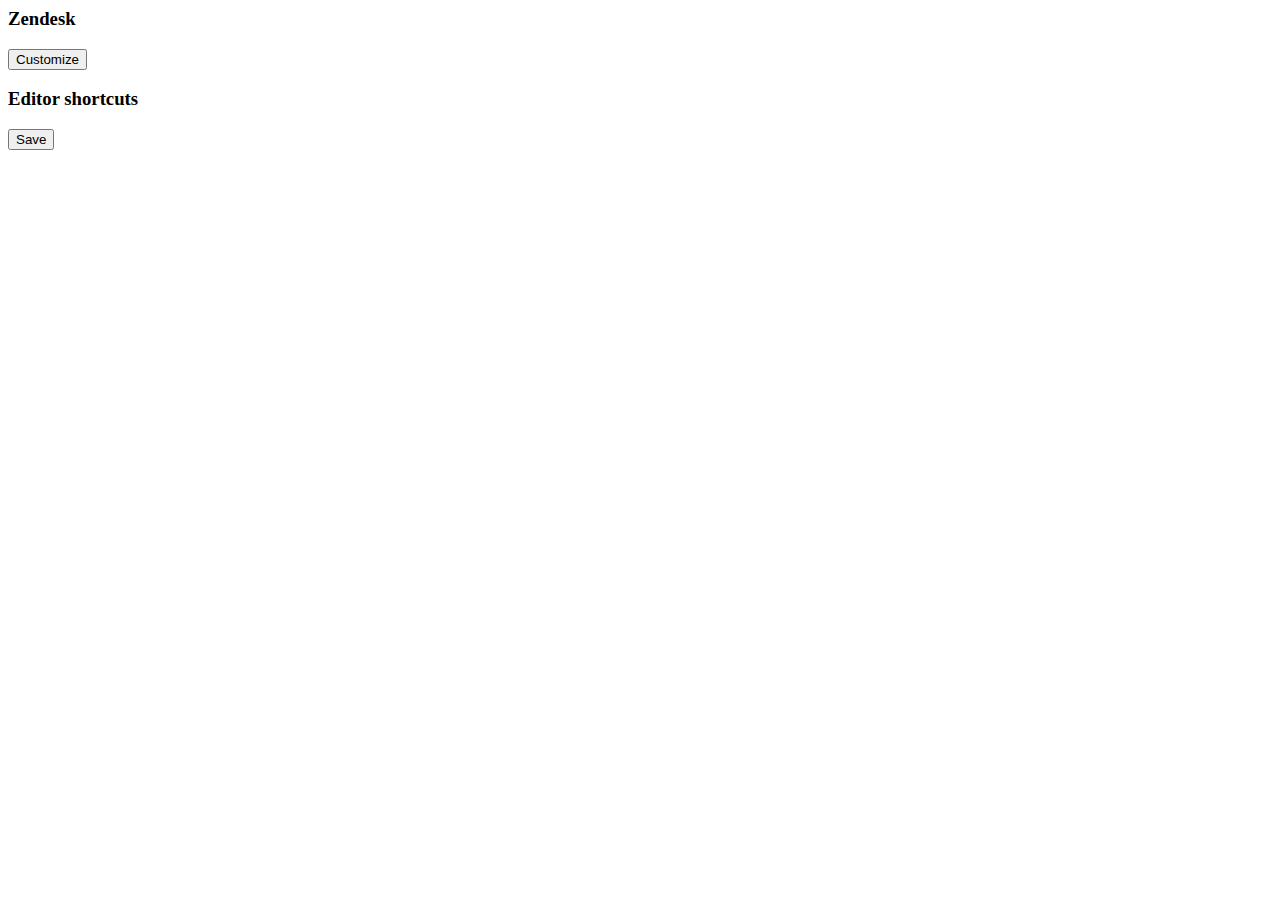
<file: html/index.html>
<html>
<head>
  <link rel="stylesheet" href="https://assets.zendesk.com/apps/sdk-assets/css/1/zendesk_garden.css" type="text/css">
  <link rel="stylesheet" href="../assets/main.css">
</head>
<body class="u-p">
  <div>
    <div class="button-container u-mb">
      <h3 class="u-beta u-light u-mb-sm">Zendesk</h3>
      <button class="c-btn c-btn--primary u-2/2" id="customizeZD">Customize</button>
    </div>

    <div class="shortcuts-form-container">
      <h3 class="u-beta u-light u-mb-sm">Editor shortcuts</h3>
      <div class="shortcuts-form u-mb-sm"></div>
      <label class="c-label u-2/2 u-mb-sm u-ta-center" id="saveAlert"><span>Saved!</span></label>
      <button class="c-btn c-btn--primary u-2/2" id="customizeSave">Save</button>
    </div>
  </div>
</body>

<script src="https://ajax.googleapis.com/ajax/libs/jquery/1.10.2/jquery.min.js"></script>
<script src="../js/data.js"></script>
<script src="../js/popup.js"></script>

</html>
</file>
<file: assets/main.css>
body {
  width: 250px
}

#saveAlert {
  display: none;
}
</file>
